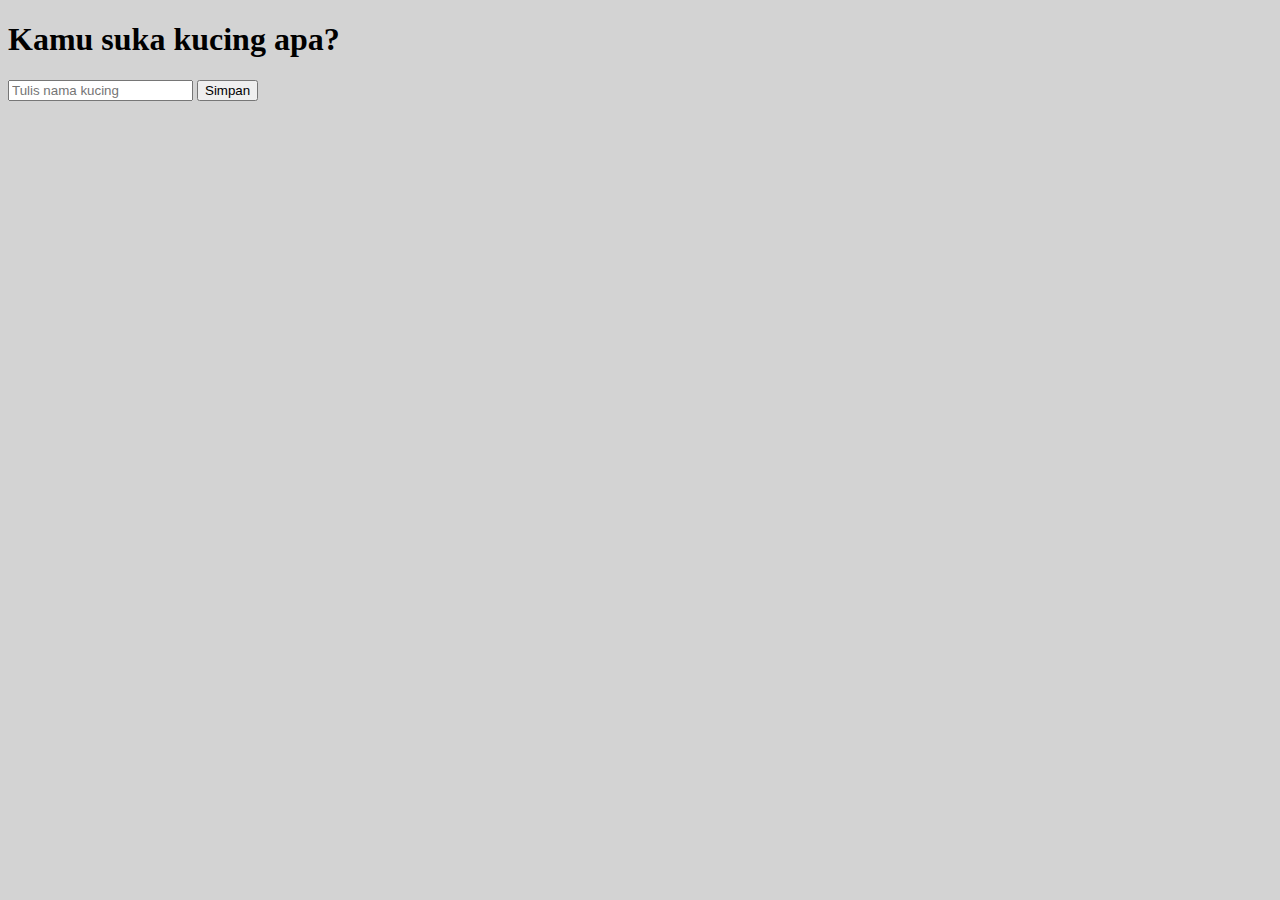
<file: form/index.html>
<!DOCTYPE html>
<html>
    <head>
        <link href="style.css" rel="stylesheet" />
    </head>
    <body>
        <h1>Kamu suka kucing apa?</h1>

        <input placeholder="Tulis nama kucing" />
        <button>Simpan</button>
    </body>
</html>
</file>
<file: form/style.css>
body {
    background-color: lightgray;
}
</file>
